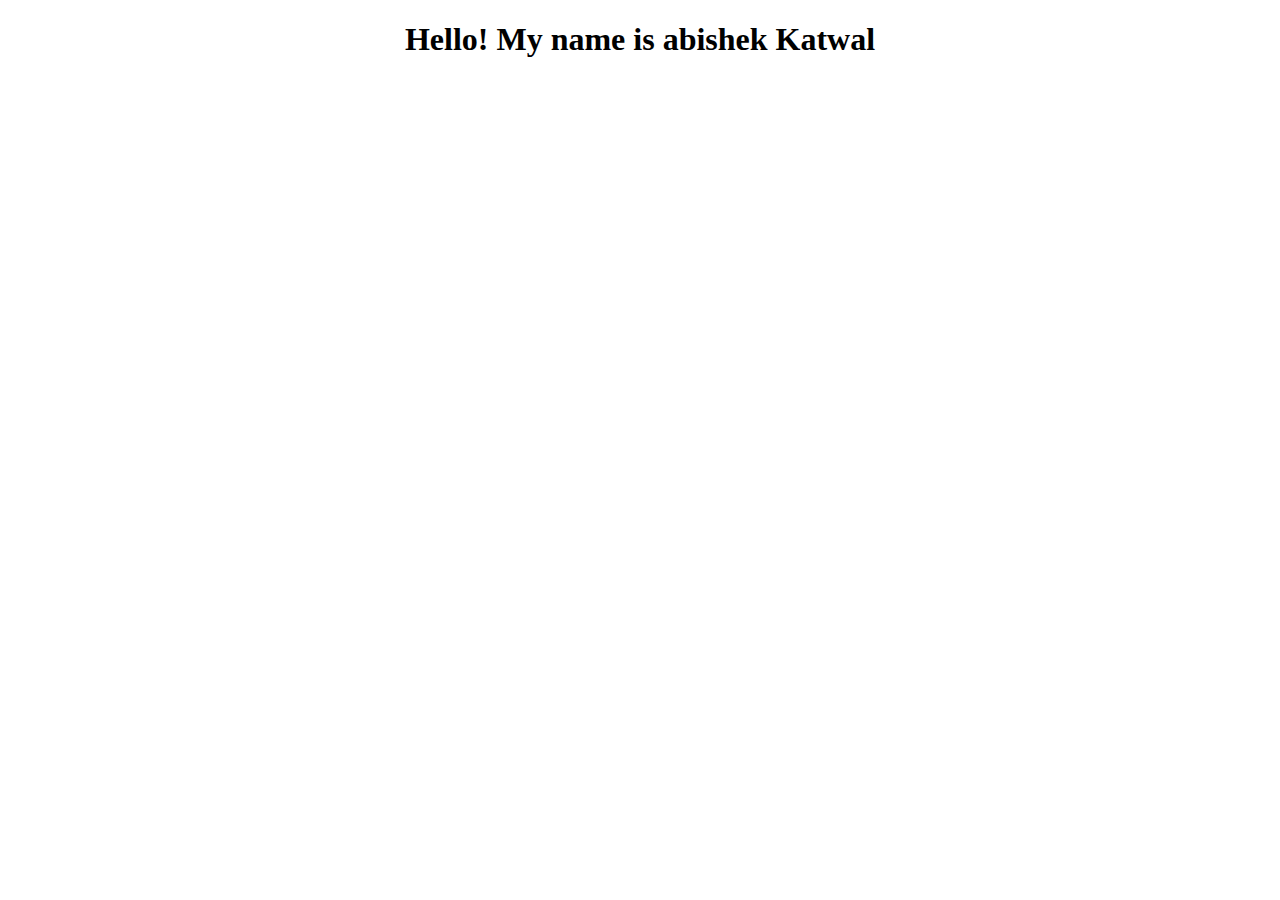
<file: index.html>
<!DOCTYPE html>
<html lang="en">
<head>
    <meta charset="UTF-8">
    <meta name="viewport" content="width=device-width, initial-scale=1.0">
    <title>Abishek Katwal's Website</title>
</head>
<body>
    <h1 style="text-align: center;">Hello! My name is abishek Katwal</h1>
</body>
</html>
</file>
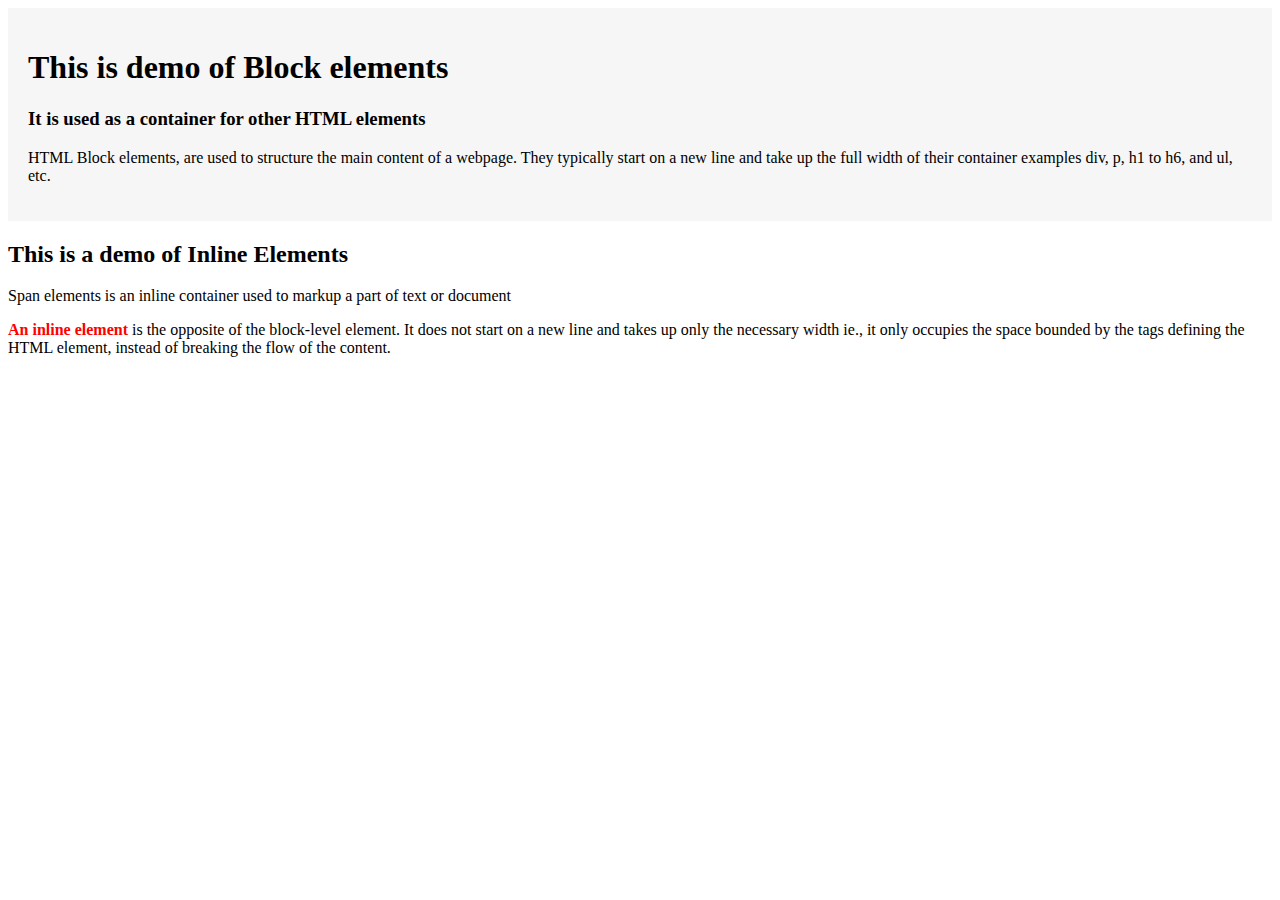
<file: block&inline.html>
<!DOCTYPE html>
<html lang="en">

<head>
    <meta charset="UTF-8">
    <meta name="viewport" content="width=device-width, initial-scale=1.0">
    <title>Block & Inline Elements</title>
</head>

<body>
    <div style="background-color: #f6f6f6; padding: 20px;">
        <h1>This is demo of Block elements</h1>
        <h3>It is used as a container for other HTML elements</h3>
        <p>HTML Block elements, are used to structure the main content of a webpage. They typically start on a new line
            and take up the full width of their container examples div, p, h1 to h6, and ul, etc.</p>
    </div>
    <h2>This is a demo of Inline Elements</h2>
    <p>Span elements is an inline container used to markup a part of text or document</p>
    <p> <span style="color: red; font-weight: bold;"> An inline element</span> is the opposite of the block-level
        element. It does not start on a new line and takes up only
        the necessary width ie., it only occupies the space bounded by the tags defining the HTML element, instead of 
        breaking the flow of the content. </p>
</body>

</html>
</file>
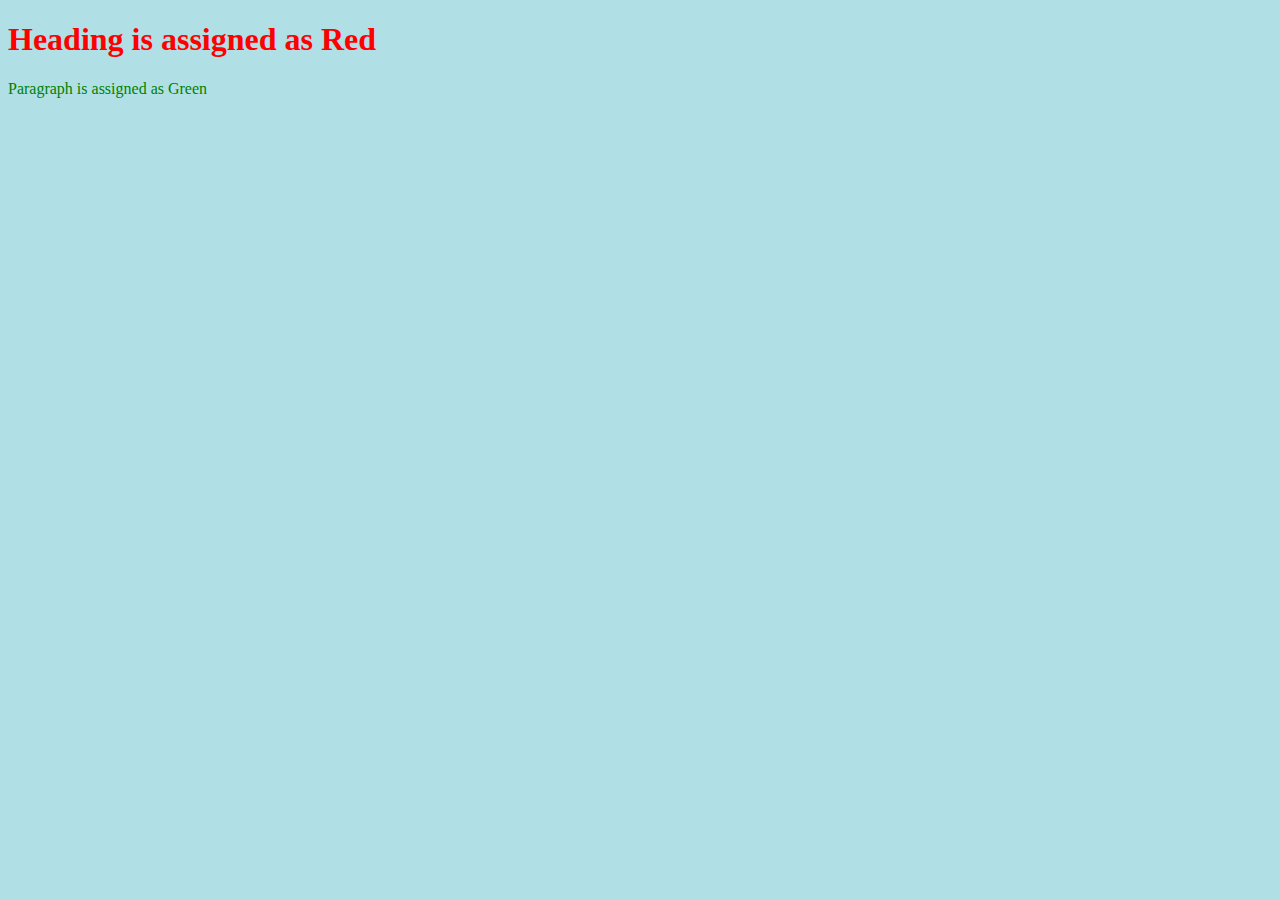
<file: Htmlcss.html>
<!DOCTYPE html>
<html lang="en">
<head>
    <meta charset="UTF-8">
    <meta name="viewport" content="width=device-width, initial-scale=1.0">
    <title>HTML CSS</title>
    <style>
        body {background-color: powderblue;}
        h1 {color: red;}
        p {color: green;}
    </style>
</head>
<body>
    <h1>Heading is assigned as Red</h1>
    <p>Paragraph is assigned as Green</p>
</body>
</html>
</file>
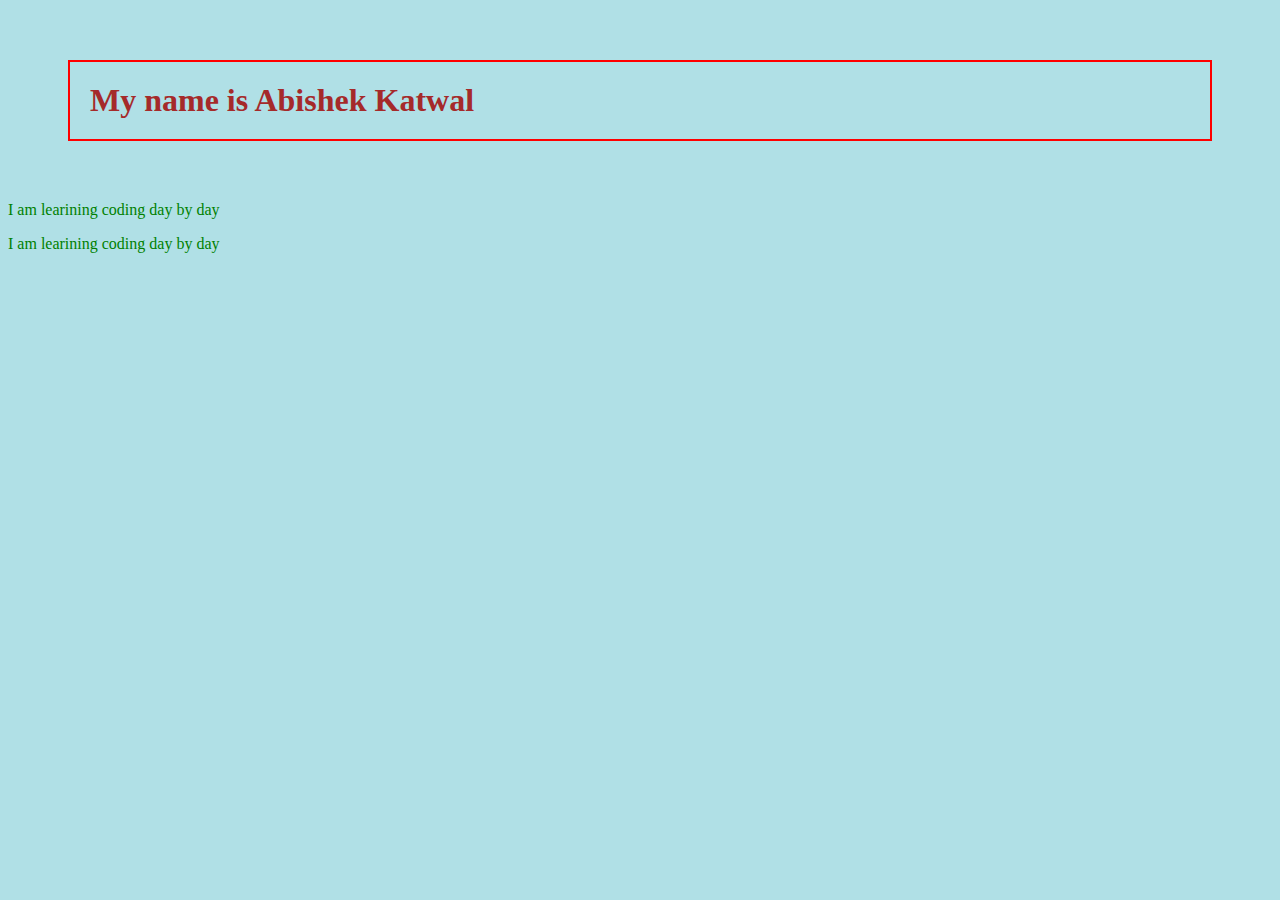
<file: HtmlExternalCss.html>
<!DOCTYPE html>
<html lang="en">
<head>
    <meta charset="UTF-8">
    <meta name="viewport" content="width=device-width, initial-scale=1.0">
    <title>External CSS</title>
    <link rel="stylesheet" href="styles.css"
</head>
<body>
    <h1>My name is Abishek Katwal</h1>
    <p>I am learining coding day by day</p>
    <p>I am learining coding day by day</p>
</body>
</html>
</file>
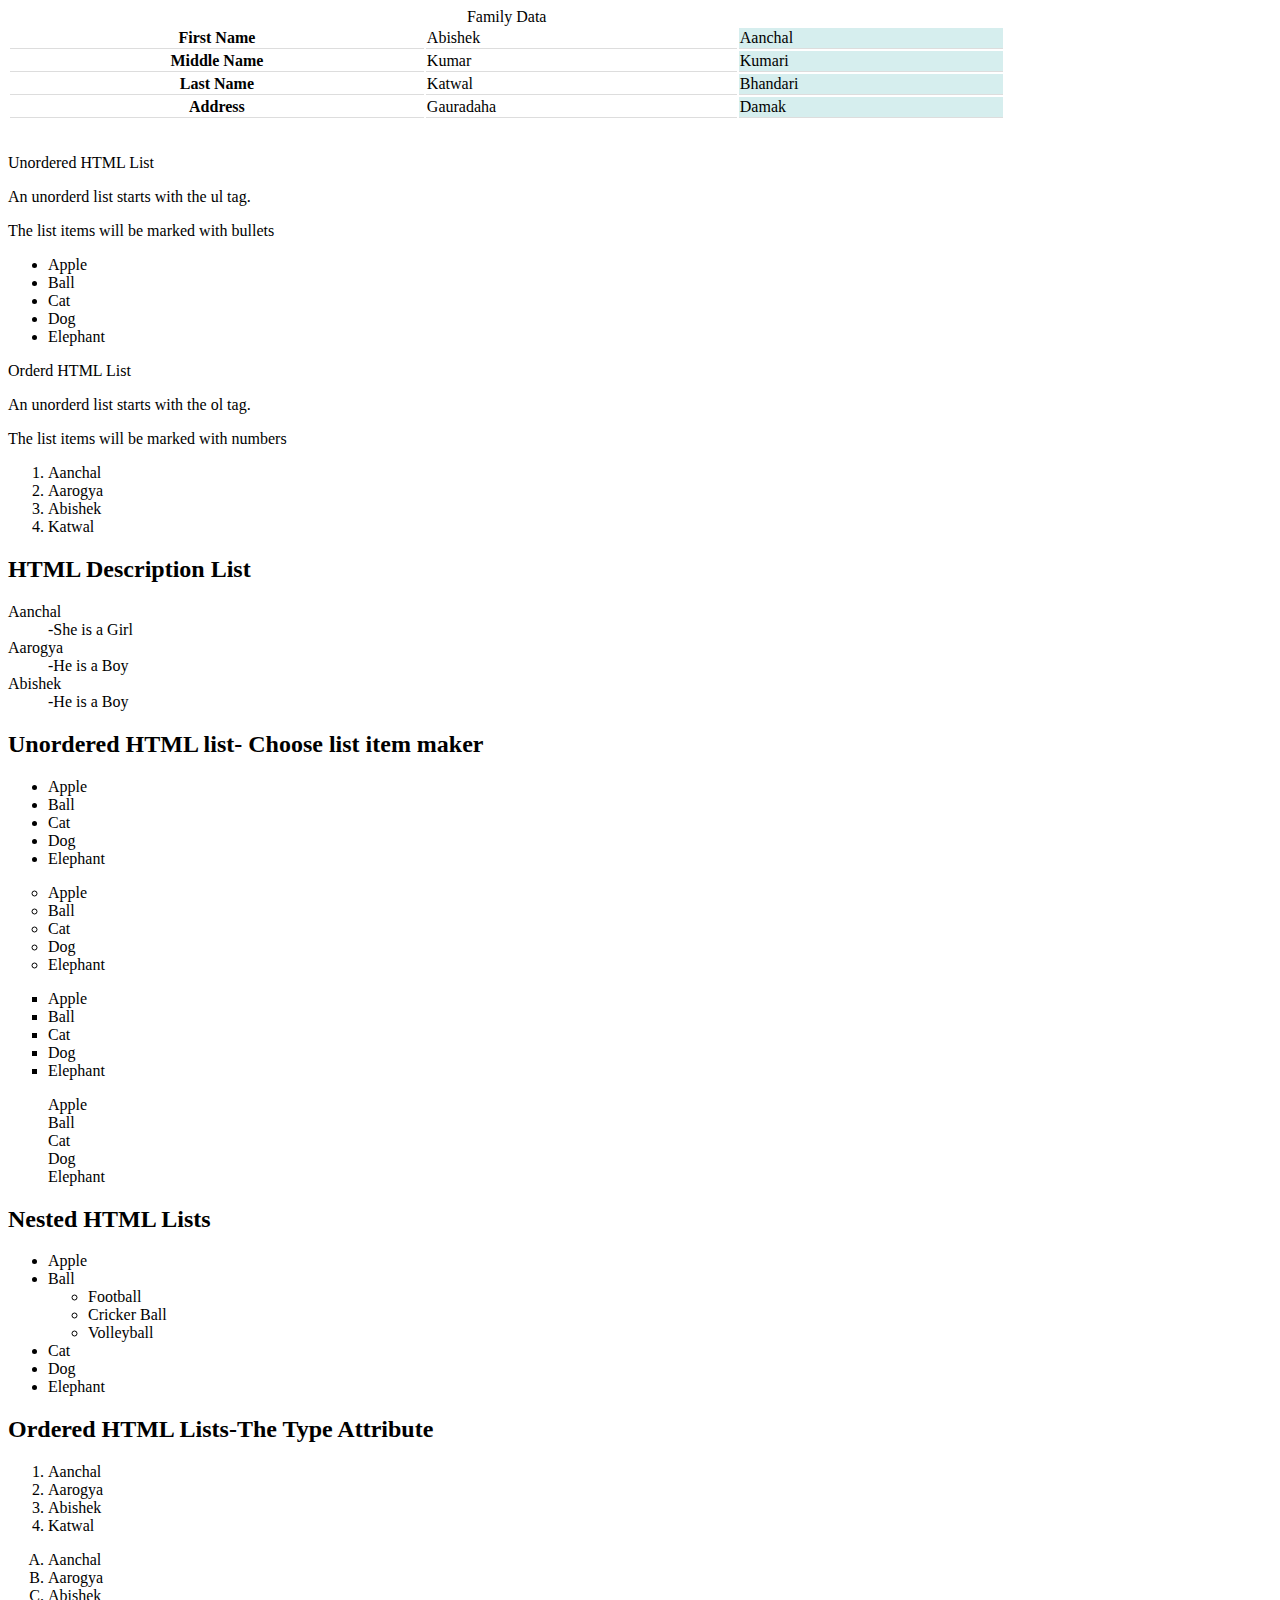
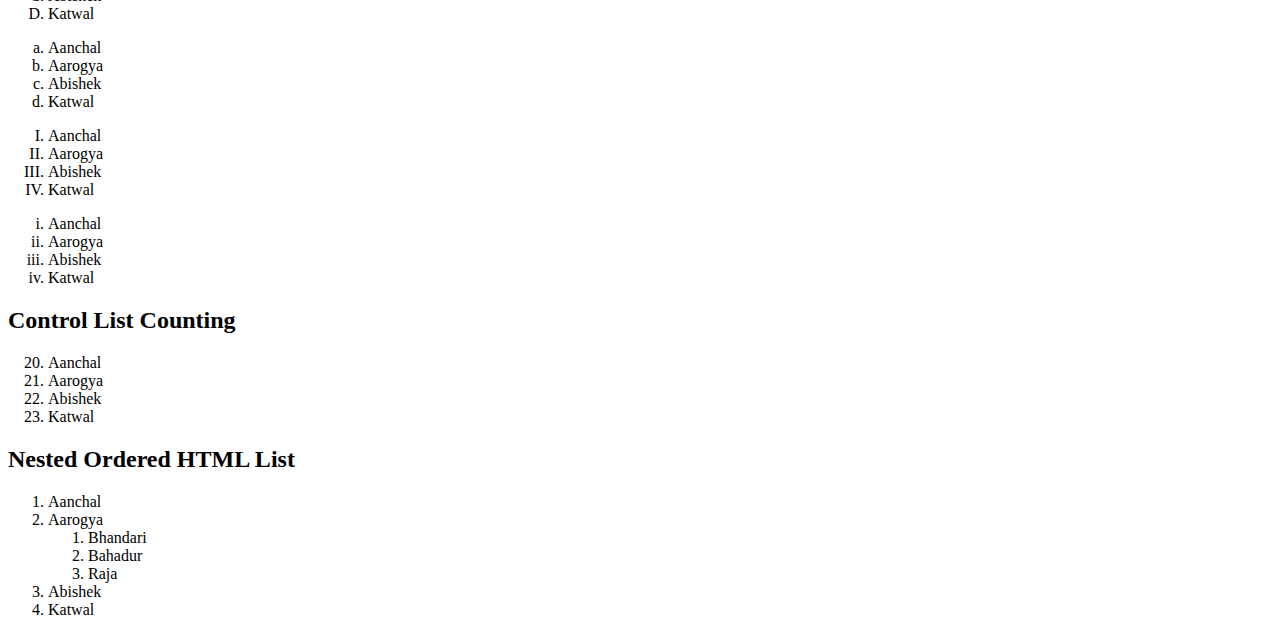
<file: table.html>
<!DOCTYPE html>
<html lang="en">
<head>
    <meta charset="UTF-8">
    <meta name="viewport" content="width=device-width, initial-scale=1.0">
    <title>Table and List</title>
    <style>
         th, td{
            border-bottom: 1px solid #ddd;
        }
        tr:hover{
            background-color: #d6eeee;
        }
    </style>
</head>
<body>
    <table style="width: 100%;">
        <caption>Family Data</caption>
        <!-- We can add a caption to a table using <caption>tag -->
            <colgroup>
                <col span="2">
                <col span="1" style="background-color: #d6eeee;">
                <!-- colgroup element should be used as a container for the column specification
                Each group is specified with a <col> element
                Span attribute specifies how many column that get style.
                Style attribute specifies the style. -->
                <col span="1" style="visibility: collapse;">
                <!-- You can hide columns with the visibility: collapse property -->
            </colgroup>
        <tr>
            <th>First Name</th>
            <td>Abishek</td>
            <td>Aanchal</td>
            <td>Aarogya</td>
        </tr>
        <tr>
            <th>Middle Name</th>
            <td>Kumar</td>
            <td>Kumari</td>
            <td>Raja</td>
        </tr>
        <tr>
            <th>Last Name</th>
            <td>Katwal</td>
            <td>Bhandari</td>
            <td>Bhandari</td>
        </tr>
        <tr>
            <th>Address</th>
            <td>Gauradaha</td>
            <td>Damak</td>
            <td>Pahad</td>
        </tr>
     </table>
     <br>
     <p>Unordered HTML List</p>
     <p>An unorderd list starts with the ul tag.</p>
     <p>The list items will be marked with bullets</p>
     <!-- li defines a list item  -->
     <ul>
        <li>Apple</li>
        <li>Ball</li>
        <li>Cat</li>
        <li>Dog</li>
        <li>Elephant</li>
     </ul>
     <p>Orderd HTML List</p>
     <p>An unorderd list starts with the ol tag.</p>
     <p>The list items will be marked with numbers</p>
     <ol>
        <li>Aanchal</li>
        <li>Aarogya</li>
        <li>Abishek</li>
        <li>Katwal</li>
     </ol>
     <h2>HTML Description List</h2>
     <!-- dl defines a Description List
     dt defines a term in a Description List
     dd describes the item in a description List  -->
     <dl>
        <dt>Aanchal</dt>
        <dd>-She is a Girl</dd>
        <dt>Aarogya</dt>
        <dd>-He is a Boy</dd>
        <dt>Abishek</dt>
        <dd>-He is a Boy</dd>
     </dl>
     <h2>Unordered HTML list- Choose list item maker</h2>
     <!-- list-style-type property is used to define the style of item maker
     disc, circle, square, none -->
     <ul style="list-style: disc;">
        <li>Apple</li>
        <li>Ball</li>
        <li>Cat</li>
        <li>Dog</li>
        <li>Elephant</li>
     </ul>
     <ul style="list-style: circle;">
        <li>Apple</li>
        <li>Ball</li>
        <li>Cat</li>
        <li>Dog</li>
        <li>Elephant</li>
     </ul>
     <ul style="list-style: square;">
        <li>Apple</li>
        <li>Ball</li>
        <li>Cat</li>
        <li>Dog</li>
        <li>Elephant</li>
     </ul>
     <ul style="list-style: none;">
        <li>Apple</li>
        <li>Ball</li>
        <li>Cat</li>
        <li>Dog</li>
        <li>Elephant</li>
     </ul>
     <h2>Nested HTML Lists</h2>
     <!-- list inside List -->
     <ul>
        <li>Apple</li>
        <li>Ball
            <ul>
                <li>Football</li>
                <li>Cricker Ball</li>
                <li>Volleyball</li>
            </ul>
        </li>
        <li>Cat</li>
        <li>Dog</li>
        <li>Elephant</li>
     </ul>
     <h2>Ordered HTML Lists-The Type Attribute</h2>
     <!-- The type attribute of ol tag defines the type of the list item maker
      type 1= numbered
      type A= uppercase letters
      type a= lowecase letters
      type I= uppercase roman numbers
      type i= lowercase roman number -->
     <ol type="1">
        <li>Aanchal</li>
        <li>Aarogya</li>
        <li>Abishek</li>
        <li>Katwal</li>
     </ol>
     <ol type="A">
        <li>Aanchal</li>
        <li>Aarogya</li>
        <li>Abishek</li>
        <li>Katwal</li>
     </ol>
     <ol type="a">
        <li>Aanchal</li>
        <li>Aarogya</li>
        <li>Abishek</li>
        <li>Katwal</li>
     </ol>
     <ol type="I">
        <li>Aanchal</li>
        <li>Aarogya</li>
        <li>Abishek</li>
        <li>Katwal</li>
     </ol>
     <ol type="i">
        <li>Aanchal</li>
        <li>Aarogya</li>
        <li>Abishek</li>
        <li>Katwal</li>
     </ol>
     <h2>Control List Counting</h2>
     <!-- By default, an ordered list will start counting from 1.
     Start attribute starts counting from specified number -->
     <ol start="20">
        <li>Aanchal</li>
        <li>Aarogya</li>
        <li>Abishek</li>
        <li>Katwal</li>
     </ol>
     <h2>Nested Ordered HTML List</h2>
     <ol>
        <li>Aanchal</li>
        <li>Aarogya
            <ol>
                <li>Bhandari</li>
                <li>Bahadur</li>
                <li>Raja</li>
            </ol>
        </li>
        <li>Abishek</li>
        <li>Katwal</li>
     </ol>
</body>
</html>
</file>
<file: styles.css>
body{
    background-color: powderblue;
}
h1{
    color: brown;
    border: 2px solid red;
    padding: 20px;
    text-align: left;
    margin: 60px;
    font-family: Times;
}
p{
    color: green;
}
</file>
